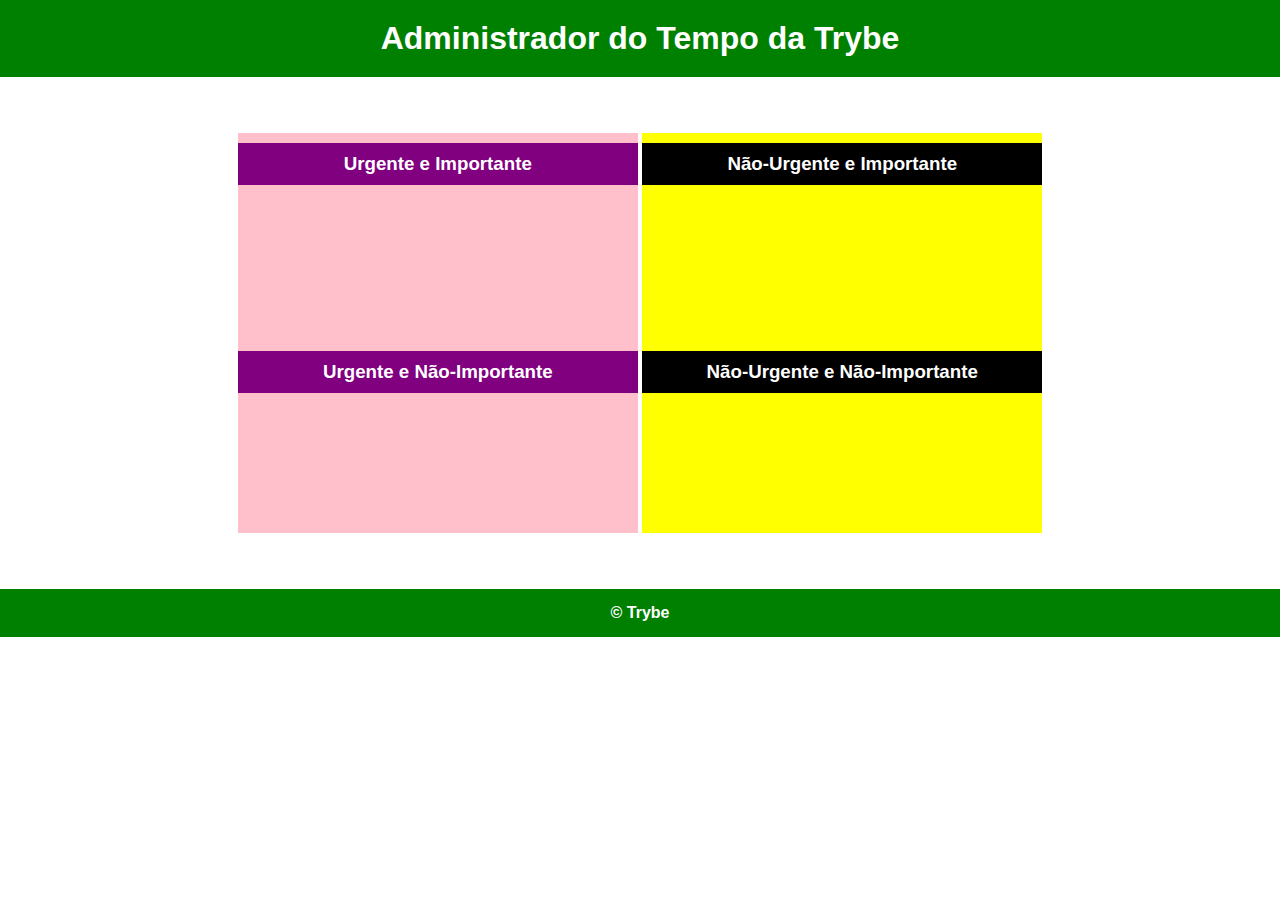
<file: 1-fundamentos-do-desenvolvimento-web/5-block-javascript-DOM-eventos-e-web-storage/5.1-javascript-dom-e-seletores/index.html>
<!DOCTYPE html>
<html lang="pt-br">
  <head>
    <meta charset="UTF-8">
    <meta name="viewport" content="width=device-width, initial-scale=1.0">
    <link rel="stylesheet" href="style.css">
    <title>Administrador do Tempo</title>
  </head>
  <body id="container">
    <header id="header-container">
      <h1>Administrador do Tempo da Trybe</h1>
    </header>

    <section class="emergency-tasks">
      <div>
        <h3>Urgente e Importante</h3>
      </div>
      <div>
        <h3>Urgente e Não-Importante</h3>
      </div>
    </section>

    <section class="no-emergency-tasks">
      <div>
        <h3>Não-Urgente e Importante</h3>
      </div>
      <div>
        <h3>Não-Urgente e Não-Importante</h3>
      </div>
    </section>

    <footer id="footer-container">
      <div>&copy; Trybe</div>
    </footer>
    <script src="script.js"></script>
  </body>
</html>
</file>
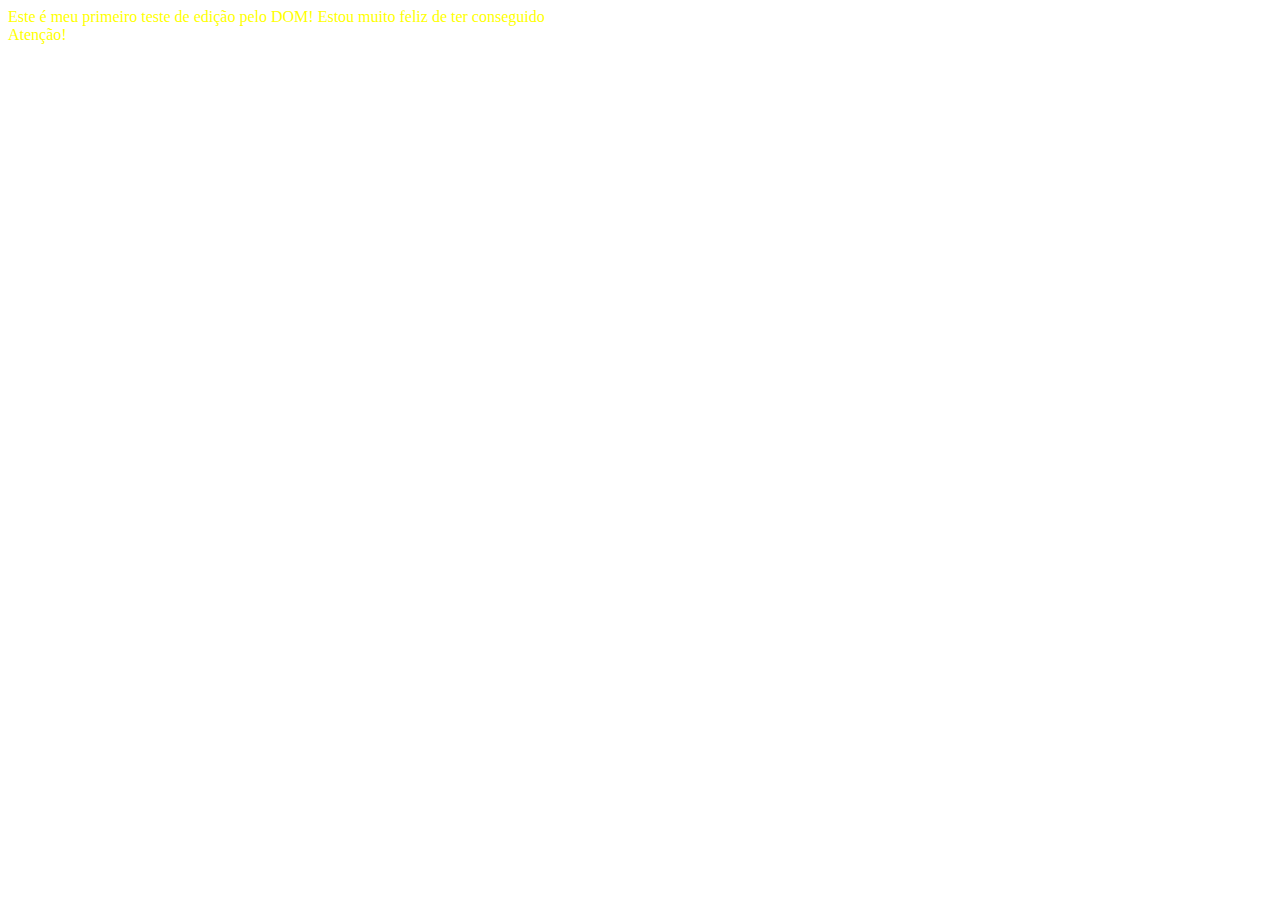
<file: 1-fundamentos-do-desenvolvimento-web/5-block-javascript-DOM-eventos-e-web-storage/5.2-javascript-trabalhando-com-elementos/index.html>
<!DOCTYPE html>
<html lang="pt-br">

<head>
    <meta charset="UTF-8">
    <meta http-equiv="X-UA-Compatible" content="IE=edge">
    <meta name="viewport" content="width=device-width, initial-scale=1.0">
    <title>Document</title>
</head>

<body>
    <main id="paiDoPai">
        <section id="pai">
            <section id="primeiroFilho"></section>
            <section id="elementoOndeVoceEsta">
                <section id="primeiroFilhoDoFilho"></section>
                <section id="segundoEUltimoFilhoDoFilho"></section>
            </section>
            Atenção!
            <section id="terceiroFilho"></section>
            <section id="quartoEUltimoFilho"></section>
        </section>
    </main>
    <script src="./script.js"></script>
</body>

</html>
</file>
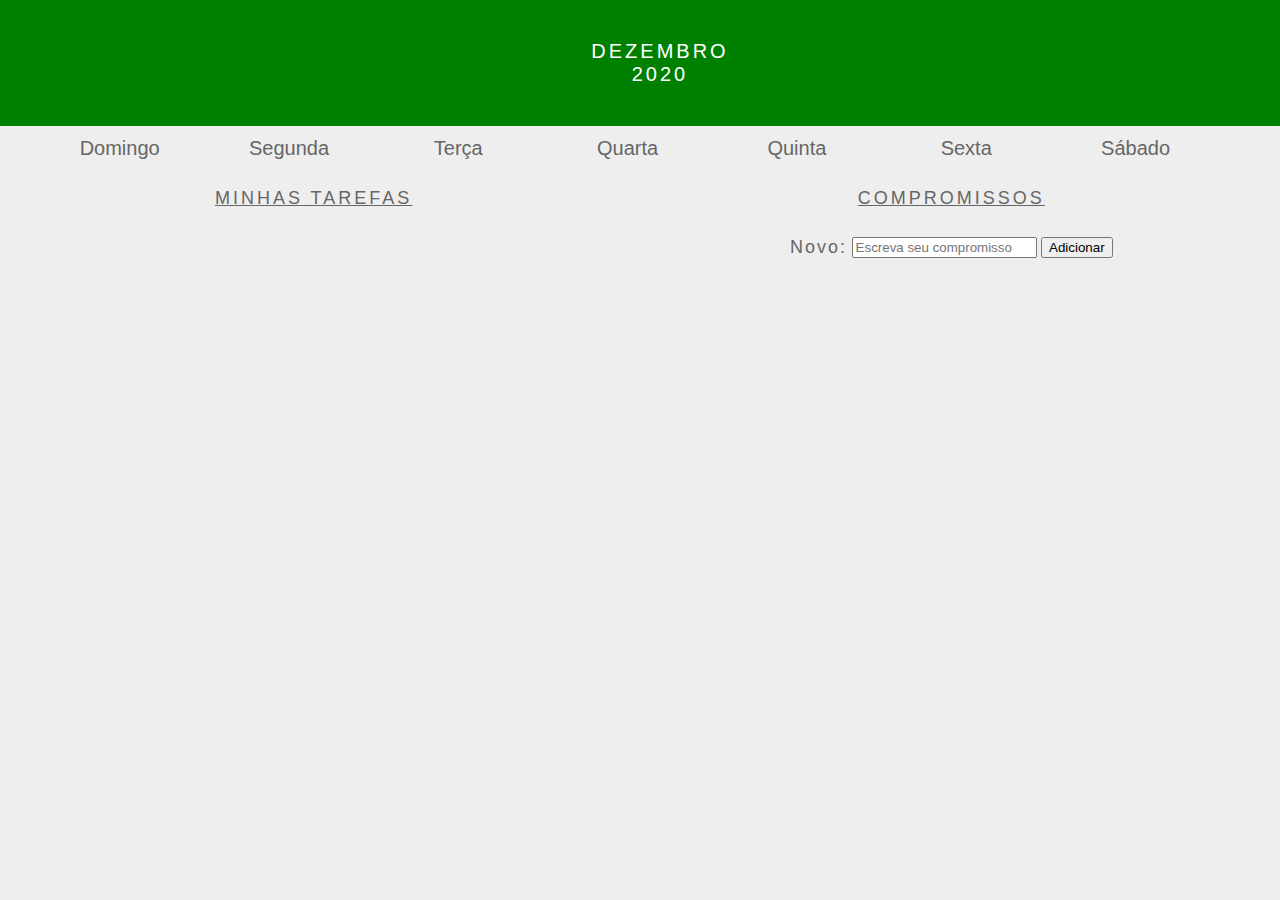
<file: 1-fundamentos-do-desenvolvimento-web/5-block-javascript-DOM-eventos-e-web-storage/5.3-javascript-dom-eventos-e-web-storage/index.html>
<!DOCTYPE html>
<html>
  <head>
    <link rel="stylesheet" href="style.css">
    <meta charset="UTF-8" />
    <meta name="viewport" content="width=device-width" />
    <title>Calendar</title>
  </head>
  <body>
    <header class="month-container">
      <ul>
        <li id="month">Dezembro</li>
        <li id="year">2020</li>
      </ul>
    </header>
    <div class="week-days-container">
      <ul class="week-days">
      </ul>
    </div>
    <div class="days-container">
      <ul id="days">
      </ul>
    </div>
    <div class="buttons-container">
    </div>
    <section class="tasks-container">
      <div class="my-tasks">
        <h3>MINHAS TAREFAS</h3>
      </div>
      <div class="input-container">
        <h3>COMPROMISSOS</h3>
        <label for="task-input">Novo:</label>
        <input type="text"
          id="task-input"
          placeholder="Escreva seu compromisso"
        >
        <button id="btn-add">Adicionar</button>
      </div>
      <div class="task-list-container">
        <ul class="task-list">
        </ul>
      </div>
    </section>
    <script src="script.js"></script>
  </body>
</html>
</file>
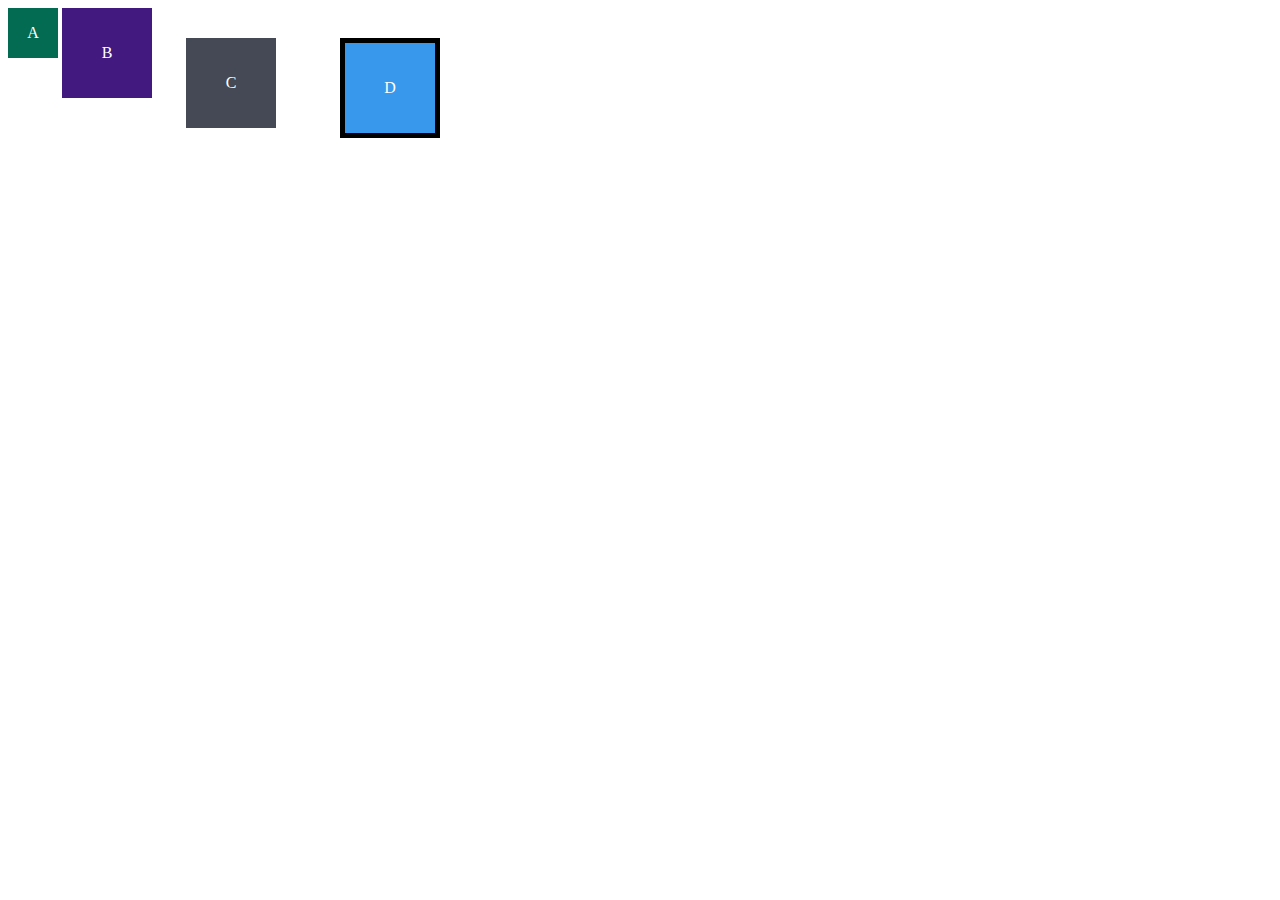
<file: 1-fundamentos-do-desenvolvimento-web/3-block-introducao-a-html-e-css/dia3-seletores-e-posicionamento/exercicio1/index.html>
<!DOCTYPE html>
<html lang="en">
<head>
  <meta charset="UTF-8">
  <meta name="viewport" content="width=device-width, initial-scale=1.0">
  <title>Exercício de Fixação: box model</title>
  <link rel="stylesheet" href="style.css">
</head>
<body>
  <div class="caixa width-and-height" style="background: #036b52">A</div>
  <div class="caixa width-and-height padding" style="background: #41197f;">B</div>
  <div class="caixa width-and-height padding margin" style="background: #444955">C</div>
  <div class="caixa width-and-height padding margin border" style="background: #3898EC">D</div>
</body>
</html>
</file>
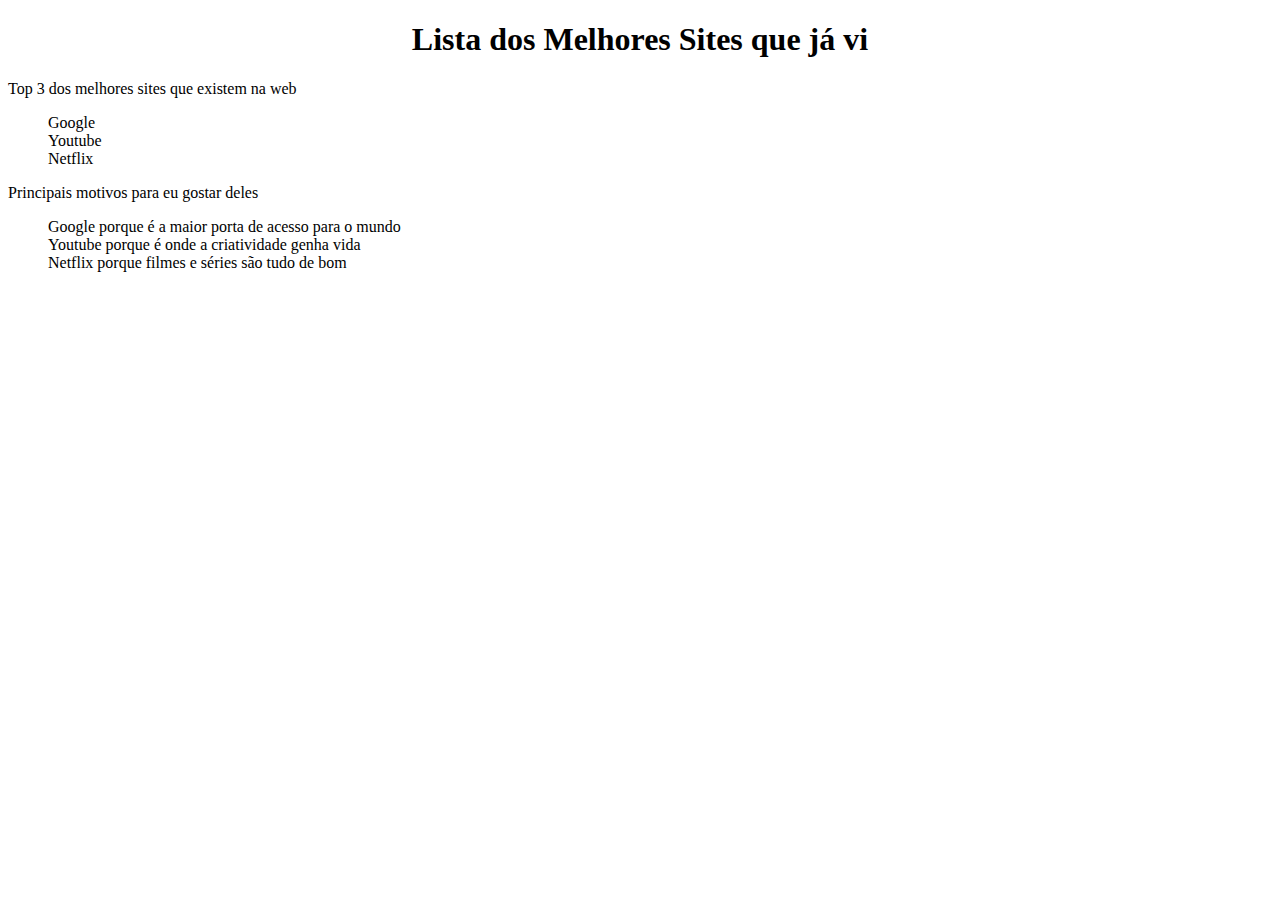
<file: 1-fundamentos-do-desenvolvimento-web/3-block-introducao-a-html-e-css/dia3-seletores-e-posicionamento/exercicio3/index.html>
<!DOCTYPE html>
<html lang="pt-br">
  <head>
    <meta charset="UTF-8">
    <title>Agrupando Seletores</title>
    <link rel="stylesheet" href="style.css">
  </head>
  <body>
    <h1>Lista dos Melhores Sites que já vi</h1>
    <p>Top 3 dos melhores sites que existem na web</p>
    <ul>
        <li>Google</li>
        <li>Youtube</li>
        <li>Netflix</li>
    </ul>
    <p>Principais motivos para eu gostar deles</p>
    <ul>
        <li>Google porque é a maior porta de acesso para o mundo</li>
        <li>Youtube porque é onde a criatividade genha vida</li>
        <li>Netflix porque filmes e séries são tudo de bom</li>
    </ul>
  </body>
</html>
</file>
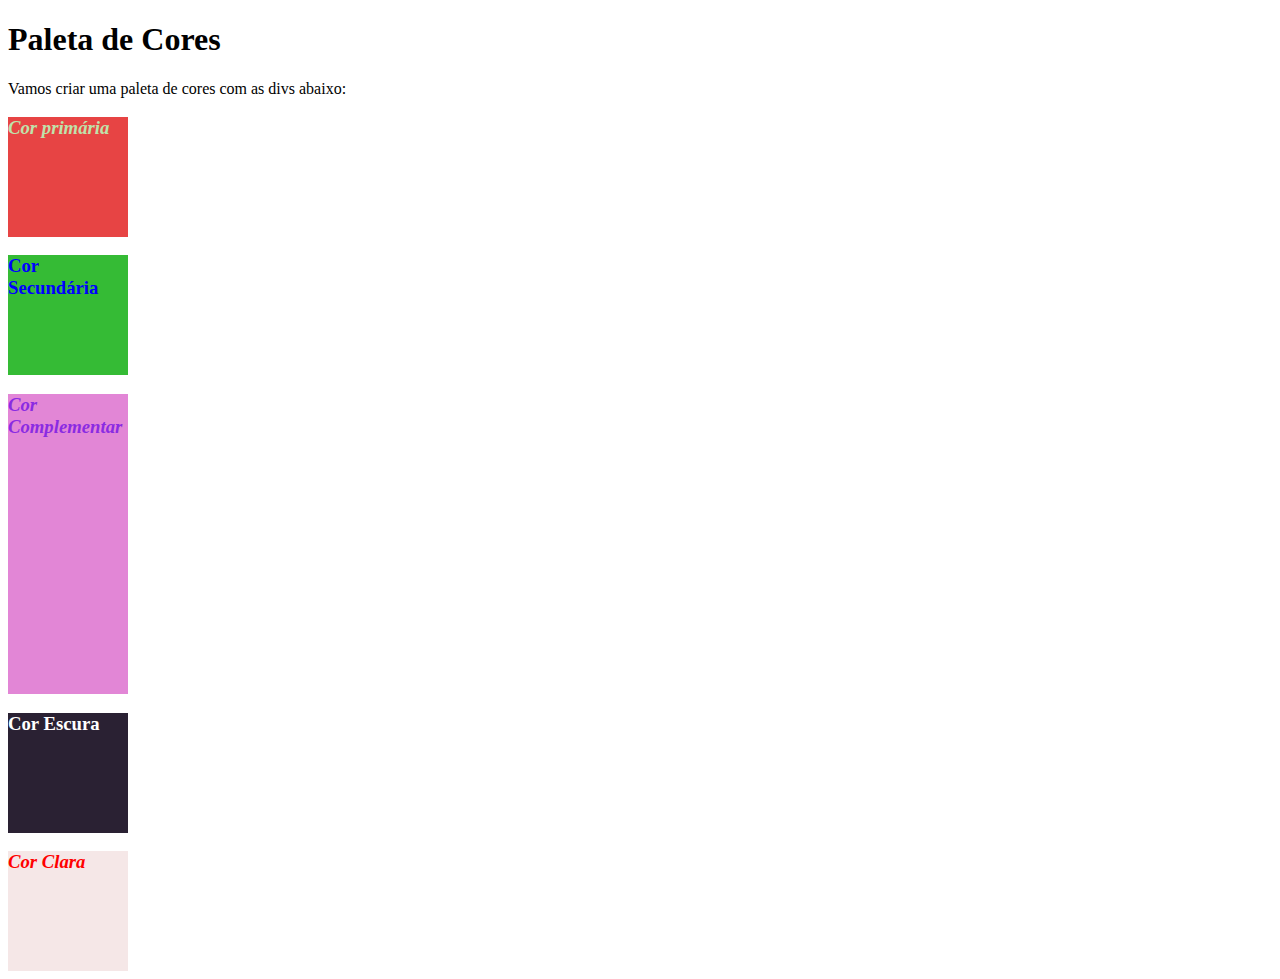
<file: 1-fundamentos-do-desenvolvimento-web/3-block-introducao-a-html-e-css/dia3-seletores-e-posicionamento/exercicio4/index.html>
<!DOCTYPE html>
<html lang="pt-br">
<head>
  <meta charset="UTF-8">
  <title>Pseudoclasses</title>
  <link rel="stylesheet" href="style.css">
</head>
<body>
  <h1>Paleta de Cores</h1>
  <p>Vamos criar uma paleta de cores com as divs abaixo:</p>
  <div>
    <h3>Cor primária</h3>
  </div>
  <div>
    <h3>Cor Secundária</h3>
  </div>
  <div>
    <h3>Cor Complementar</h3>
  </div>
  <div>
    <h3>Cor Escura</h3>
  </div>
  <div>
    <h3>Cor Clara</h3>
  </div>
</body>
</html>

<!-- Comentário no html com shift, alt e a -->
</file>
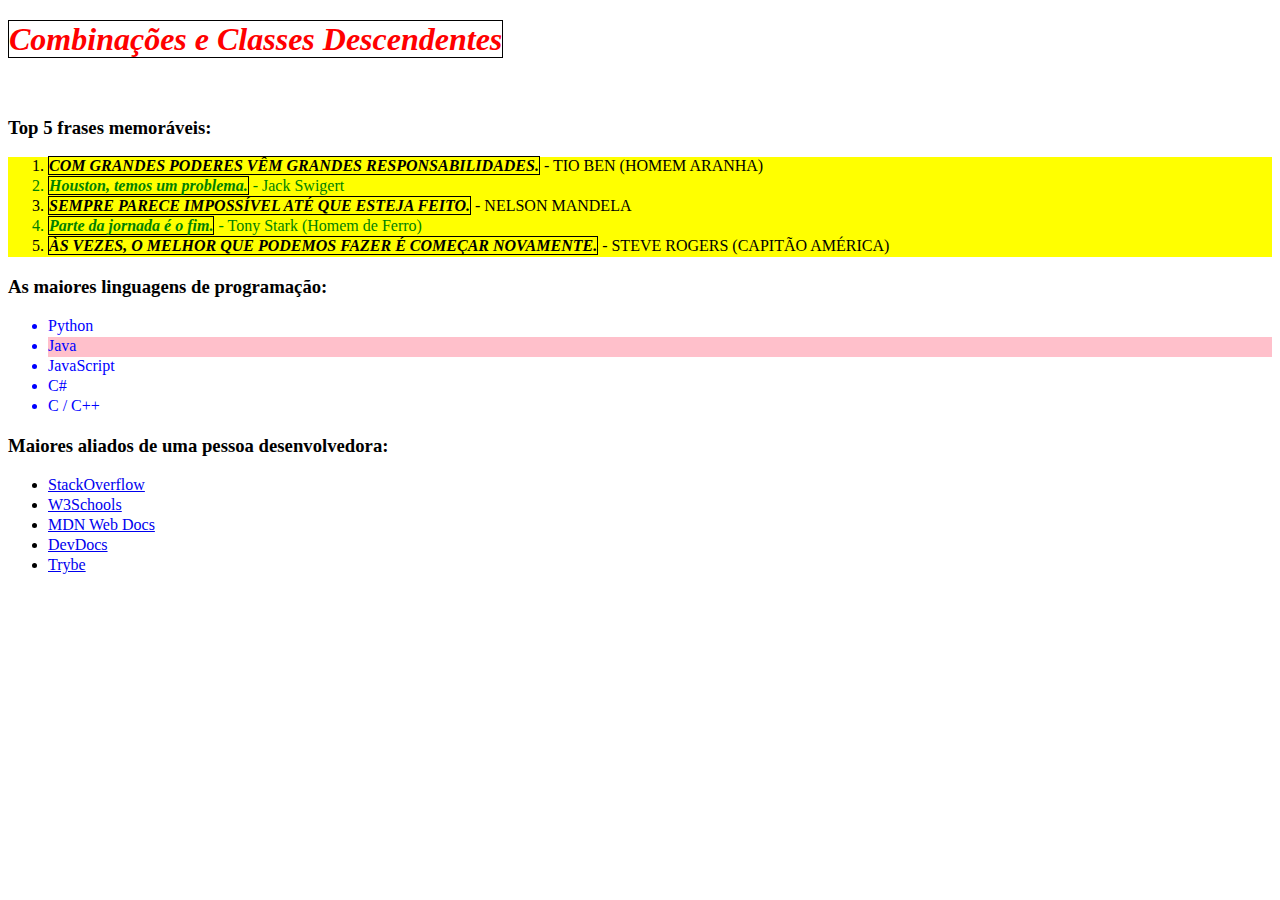
<file: 1-fundamentos-do-desenvolvimento-web/3-block-introducao-a-html-e-css/dia3-seletores-e-posicionamento/exercicio5/index.html>
<!DOCTYPE html>
<html lang="pt-br">
  <head>
    <meta charset="UTF-8">
    <link rel="stylesheet" href="style.css">
    <title>#GoTrybe</title>
  </head>
  <body>
    <h1><em>Combinações e Classes Descendentes</em></h1>
    <br />
    <h3>Top 5 frases memoráveis:</h3>
    <ol class="listas-ordenadas">
      <li class="impar"><em>Com grandes poderes vêm grandes responsabilidades.</em> - Tio Ben (Homem Aranha)</li>
      <li class="par"><em>Houston, temos um problema.</em> - Jack Swigert</li>
      <li class="impar"><em>Sempre parece impossível até que esteja feito.</em> - Nelson Mandela</li>
      <li class="par"><em>Parte da jornada é o fim.</em> - Tony Stark (Homem de Ferro)</li>
      <li class="impar"><em>Às vezes, o melhor que podemos fazer é começar novamente.</em> - Steve Rogers (Capitão América)</li>
    </ol>
    <h3>As maiores linguagens de programação:</h3>
    <ul class="linguagens-de-programacao">
      <li>Python</li>
      <li class="java">Java</li>
      <li>JavaScript</li>
      <li class="no-amarelo">C#</li>
      <li class="no-amarelo">C / C++</li>
    </ul>
    <h3>Maiores aliados de uma pessoa desenvolvedora:</h3>
    <ul>
      <li>
        <a class="stackoverflow" href="https://pt.stackoverflow.com/" target="_blank">StackOverflow</a>
      </li>
      <li>
        <a class="w3schools" href="https://www.w3schools.com/" target="_blank">W3Schools</a>
      </li>
      <li>
        <a class="developer" href="https://developer.mozilla.org/pt-BR/" target="_blank">MDN Web Docs</a>
      </li>
      <li>
        <a class="devdocs" href="https://devdocs.io/" target="_blank">DevDocs</a>
      </li>
      <li>
        <a class="trybe" href="https://app.betrybe.com/" target="_blank">Trybe</a>
      </li>
    </ul>
  </body>
</html>
</file>
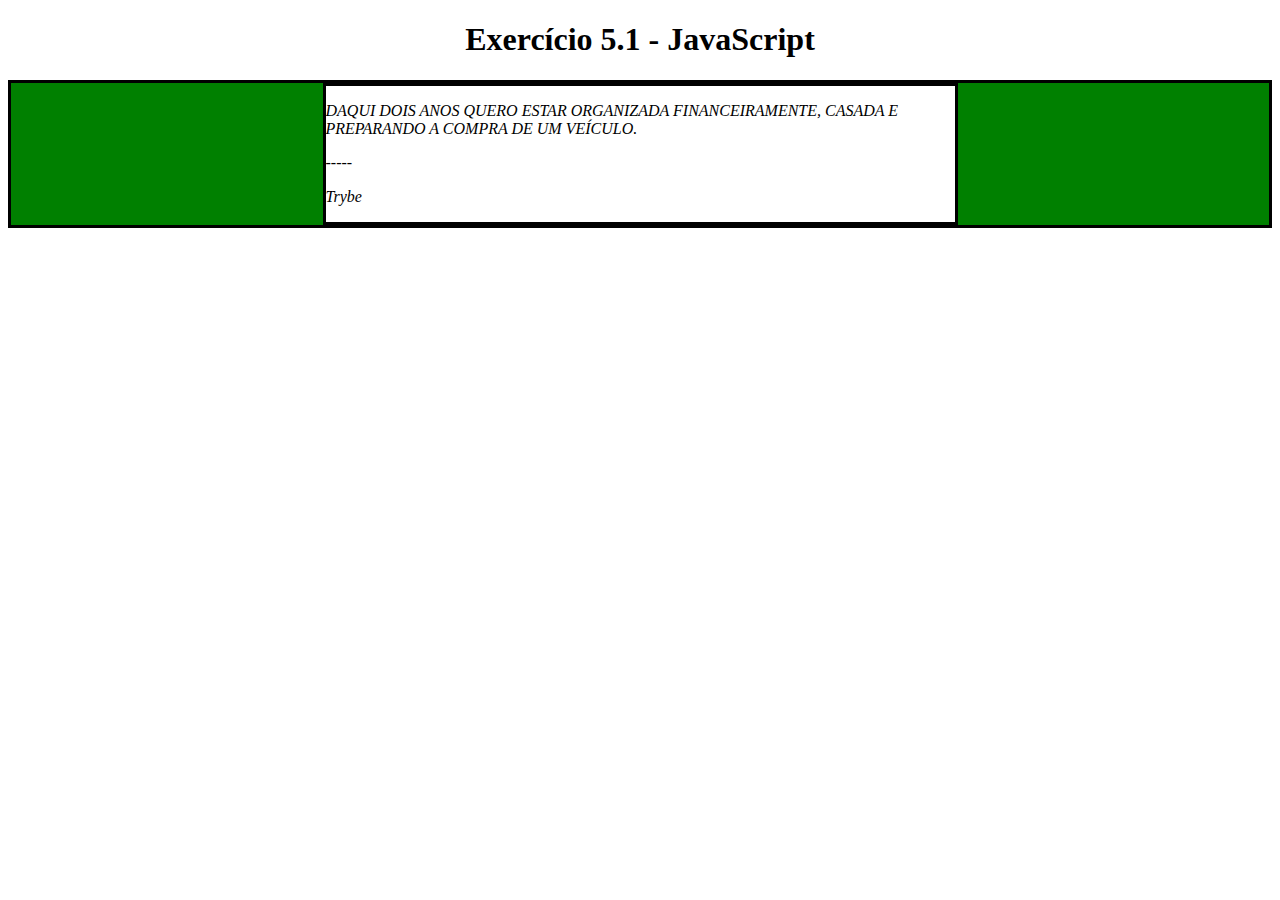
<file: 1-fundamentos-do-desenvolvimento-web/5-block-javascript-DOM-eventos-e-web-storage/5.1-javascript-dom-e-seletores/exercises/index.html>
<!DOCTYPE html>
<html>

<head>
    <meta charset="UTF-8" />
    <meta name="viewport" content="width=device-width" />
    <title>Exercício 5.1</title>

    <style>
        main,
        section {
            border-color: black;
            border-style: solid;
        }

        .title {
            text-align: center;
        }

        .main-content {
            background-color: yellow;
        }

        .main-content .center-content {
            background-color: red;
            width: 50%;
            margin: 0 auto;
        }

        .main-content .center-content p {
            font-style: italic;
        }
    </style>
</head>

<body>
    <header>
        <h1 class="title">Exercício 5.1 - JavaEscripito </h1>
    </header>
    <main class="main-content">
        <section class="center-content">
            <p>Texto padrão do nosso site</p>
            <p>-----</p>
            <p>Trybe</p>
        </section>
    </main>
    <script>
        //Aqui você vai modificar os elementos já existentes utilizando apenas as funções:
        //- document.getElementById()
        //- document.getElementsByClassName()
        //- document.getElementsByTagName()
        //Crie uma função que mude o texto na tag <p> para uma descrição de como você se vê daqui a 2 anos. (Não gaste tempo pensando no texto e sim realizando o exercício)
        function comoMeVejoNoFuturo() {
            let texto = document.getElementsByTagName("p")[0];
            texto.innerText = "Daqui dois anos quero estar organizada financeiramente, casada e preparando a compra de um veículo.";
        }
        comoMeVejoNoFuturo();



        //Crie uma função que mude a cor do quadrado amarelo para o verde da Trybe (rgb(76,164,109)).
        function mudaCorDoQuadradoAmarelo() {
            let quadrado = document.getElementsByClassName("main-content")[0];
            quadrado.style.backgroundColor = "green";
        }
        mudaCorDoQuadradoAmarelo();



        //Crie uma função que mude a cor do quadrado vermelho para branco.
        function mudaCorDoQuadradoVermelho() {
            let quadrado = document.getElementsByClassName("center-content")[0]
            quadrado.style.backgroundColor = "white";
        }
        mudaCorDoQuadradoVermelho();



        //Crie uma função que corrija o texto da tag <h1>.
        function corrigeTexto() {
            let texto = document.getElementsByTagName("h1")[0];
            texto.innerText = "Exercício 5.1 - JavaScript";
        }
        corrigeTexto();



        //Crie uma função que modifique todo o texto da tag <p> para maiúsculo.
        function modificaTextoParaUpperCase() {
            let texto = document.getElementsByTagName('p')[0];
            texto.innerHTML = texto.innerHTML.toUpperCase();
        }
        modificaTextoParaUpperCase();


    
        //Crie uma função que exiba o conteúdo de todas as tags <p> no console.
        function exibeConteudoDeTodasAsTags() {
            let texto = document.getElementsByTagName("p");
            for (let index = 0; index < texto.length; index += 1) {
                console.log(texto[index].innerText);
            }
        }
        exibeConteudoDeTodasAsTags();
    </script>
</body>

</html>
</file>
<file: 1-fundamentos-do-desenvolvimento-web/5-block-javascript-DOM-eventos-e-web-storage/5.1-javascript-dom-e-seletores/style.css>
* {
    margin: 0;
  }
  
  #container {
    font-family: Verdana, Geneva, Tahoma, sans-serif;
    text-align: center;
  }
  
  #header-container {
    color: white;
    padding: 20px;
  }
  
  .emergency-tasks {
    display: inline-block;
    height: 400px;
    margin: 56px 0;
    width: 400px;
  }
  
  .emergency-tasks div {
    height: 198px;
  }
  .emergency-tasks h3 {
    color: white;
    margin-top: 10px;
    padding: 10px;
  }
  
  .no-emergency-tasks {
    display: inline-block;
    height: 400px;
    width: 400px;
  }
  
  .no-emergency-tasks div {
    height: 198px;
  }
  
  .no-emergency-tasks h3 {
    color: white;
    margin-top: 10px;
    padding: 10px;
  }
  
  #footer-container {
    color: white;
    font-weight: 700;
    padding: 15px;
    text-align: center;
  }
</file>
<file: 1-fundamentos-do-desenvolvimento-web/5-block-javascript-DOM-eventos-e-web-storage/5.3-javascript-dom-eventos-e-web-storage/style.css>
* {
    margin: 0;
  }
  
  body {
    font-family: Verdana, Geneva, Tahoma, sans-serif;
    background-color: #eee;
  }
  
  button {
    margin: 20px;
  }
  
  #btn-add {
    margin: 0;
  }
  
  .buttons-container {
    background-color: #eee;
    display: inline-block;
    text-align: center;
    width: 100%;
  }
  
  #days {
    margin: 0;
  }
  
  #days li {
    color: #777;
    display: inline-block;
    font-size:20px;
    margin: 5px 0;
    text-align: center;
    vertical-align: middle;
    width: 13.6%;
  }
  
  .input-container {
    width: 49%;
    height: 100px;
    display: inline-block;
  }
  
  input {
    margin-top: 8px;
  }
  
  label {
    color: #666;
    font-size: 18px;
    font-weight: 500;
    letter-spacing: 2px;
    vertical-align: middle;
  }
  
  .month-container {
    background: green;
    padding: 40px 25px;
    text-align: center;
  }
  
  .month-container ul li {
    color:white;
    font-size: 20px;
    letter-spacing: 3px;
    list-style-type: none;
    text-transform: uppercase;
  }
  
  .my-tasks {
    clear: both;
    float: left;
    height: 100px;
    vertical-align: middle;
    width: 49%;
  }
  
  .my-tasks div {
    border: 1px solid black;
    border-radius: 100%;
    box-shadow: 0 4px 8px 0 rgba(0, 0, 0, 0.2), 0 6px 20px 0 rgba(0, 0, 0, 0.19);
    display: inline-block;
    height: 35px;
    margin-left: 10px;
    vertical-align: middle;
    width: 35px;
  }
  
  .my-tasks div:hover {
    height: 45px;
    width: 45px;
  }
  
  .my-tasks span {
    color: #666;
    font-size: 18px;
    font-weight: 500;
    letter-spacing: 3px;
    padding-bottom: 10px;
    vertical-align: middle;
  }
  
  .tasks-container {
    height: 130px;
    justify-content: center;
    text-align: center;
    width: 100%;
  }
  
  .tasks-container h3 {
    color: #666;
    font-size: 18px;
    font-weight: 500;
    margin-bottom: 20px;
    text-decoration: underline;
    letter-spacing: 3px;
  }
  
  .task-list {
    margin-top: 20px;
  }
  
  .task-list-container {
    display: inline-block;
  }
  
  .task-list-container ul {
    list-style-type: none;
    padding: 0;
    color: #666;
    font-size: 18px;
    font-weight: 500;
    letter-spacing: 2px;
    vertical-align: middle;
  }
  
  .week-days-container {
    margin-left: 35px;
  }
  
  .week-days li {
    color: #666;
    display: inline-block;
    text-align: center;
    vertical-align: middle;
    width: 13.6%;
  }
  
  .week-days {
    font-size: 20px;
    margin: 0px;
    padding: 10px 0;
  }
</file>
<file: 1-fundamentos-do-desenvolvimento-web/3-block-introducao-a-html-e-css/dia3-seletores-e-posicionamento/exercicio1/style.css>
.caixa {
  color: white;
  display: inline-block;
  line-height: 50px;
  text-align: center;
  vertical-align: top;
}

.width-and-height {
  height: 50px;
  width: 50px;
}

/* insira na classe abaixo um padding de 20px para aplicá-lo aos itens B, C e D */
.padding {
  padding: 20px;
}

/* insira na classe abaixo uma margem de 30px para aplicá-la aos itens C e D */
.margin {
  margin: 30px;
}

/* insira na classe abaixo uma borda com valor '5px solid black' para aplicá-la ao item D */
.border {
  border: 5px solid black;  
}
</file>
<file: 1-fundamentos-do-desenvolvimento-web/3-block-introducao-a-html-e-css/dia3-seletores-e-posicionamento/exercicio3/style.css>
h1 {
    text-align: center;
}

li:hover {
    background-color: grey;
}

li:active {
    color: red;
}

ul {
    list-style: none;
}
</file>
<file: 1-fundamentos-do-desenvolvimento-web/3-block-introducao-a-html-e-css/dia3-seletores-e-posicionamento/exercicio4/style.css>
div {
    width: 120px;
    height: 120px;
}

/* 1. Estilize as divs para que, ao passar o cursor por cima das mesmas, elas ganhem uma borda. */
div:hover {
    border: 1px solid black; 
}

/* 2. Faça cada div ter uma cor própria */
div:nth-of-type(1) {
    background-color: rgb(231, 68, 68);
}

div:nth-of-type(2) {
    background-color: rgb(53, 187, 53);
}

div:nth-of-type(3) {
    background-color: rgb(226, 134, 214);
}

div:nth-of-type(4) {
    background-color: rgb(42, 33, 51);
}

div:nth-of-type(5) {
    background-color: rgb(245, 231, 231);
}

/* 3. Estilize cada uma das tags <h3>. */
div:nth-of-type(1) > h3{
    color: rgb(191, 226, 171);
}

div:nth-of-type(2) > h3 {
    color: blue;
}

div:nth-of-type(3) > h3 {
    color: blueviolet;
}

div:nth-of-type(4) > h3 {
    color: white;
}

div:nth-of-type(5) > h3 {
    color: red;
}

/* 4. Faça a terceira div ser maior que as demais */
div:nth-of-type(3) {
    height: 300px;
}

/* 5. Deixe as tags ímpares h3 com o texto em itálico */
div:nth-last-of-type(odd) > h3 {
    font-style: italic;
}
</file>
<file: 1-fundamentos-do-desenvolvimento-web/3-block-introducao-a-html-e-css/dia3-seletores-e-posicionamento/exercicio5/style.css>
ol {
    background-color: yellow;
}

.par {
    color: green;
}

.impar {
    text-transform: uppercase;
}

h1, h2 {
    color: red;
}

em {
    height: 40px;
    border: 1px solid black;
}

li {
    height: 20px;
}

li em {
    font-weight: bold;
}

.linguagens-de-programacao {
    color: blue;
}  

.java {
    background-color: pink;
}

a:hover {
    font-weight: bold;
}

.stackoverflow:hover {
    background-color: orange;
}

.w3schools:hover {
    background-color: green;
}

.developer:hover {
    background-color: black;
}

.devdocs:hover {
    background-color: yellow;
}

.trybe:hover {
    background-color: green;
}
</file>
